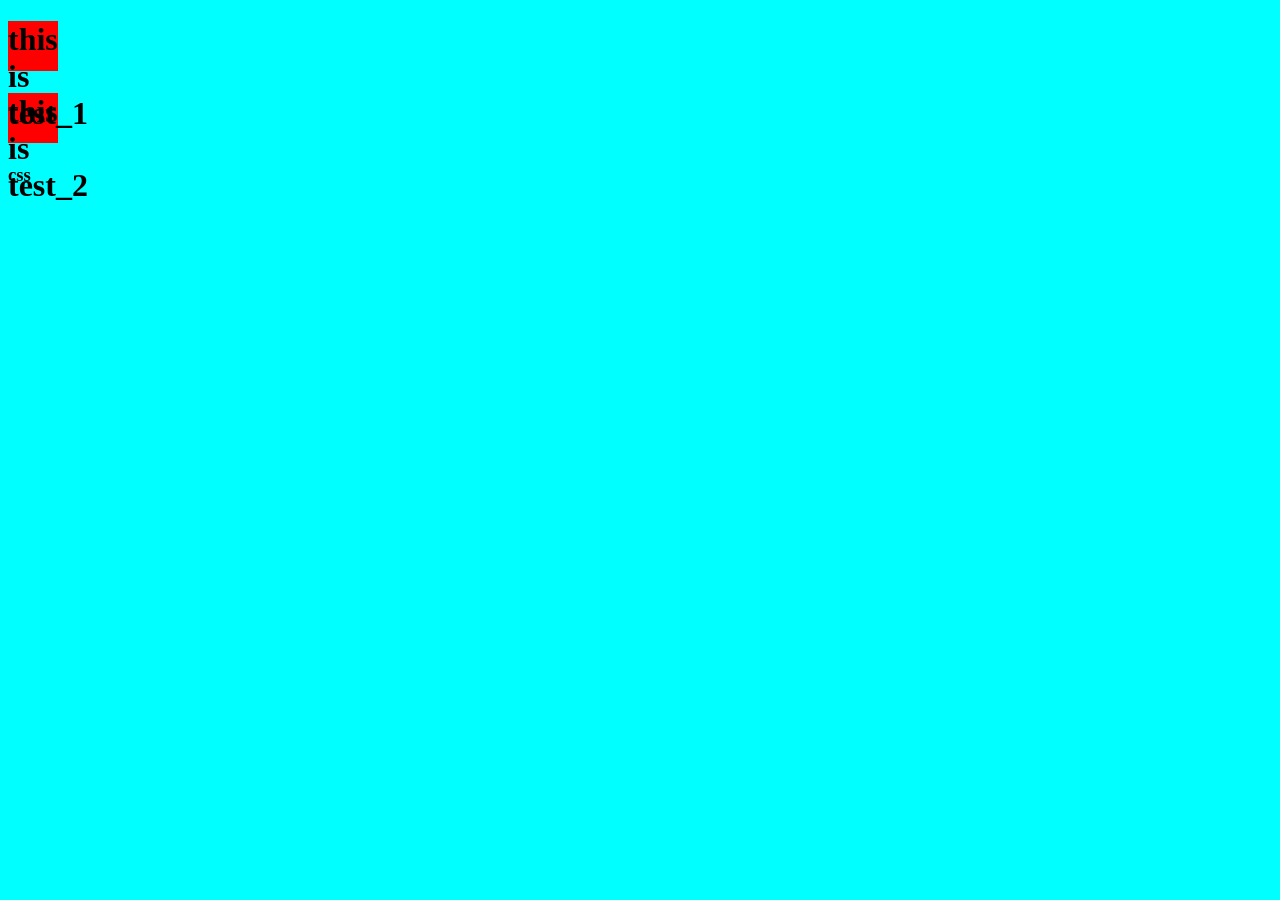
<file: index.html>
<!DOCTYPE html>
<html lang="en">
<head>
    <meta charset="UTF-8">
    <meta name="viewport" content="width=device-width , initial-scale=1.0 ">
    <link rel="stylesheet" href="style.css">
    <title>Document</title>
</head>
<body>
    <h1>this is test_1</h1>
    <h1>this is test_2</h1>
    <h3>css</h3>
</body>
</html>
</file>
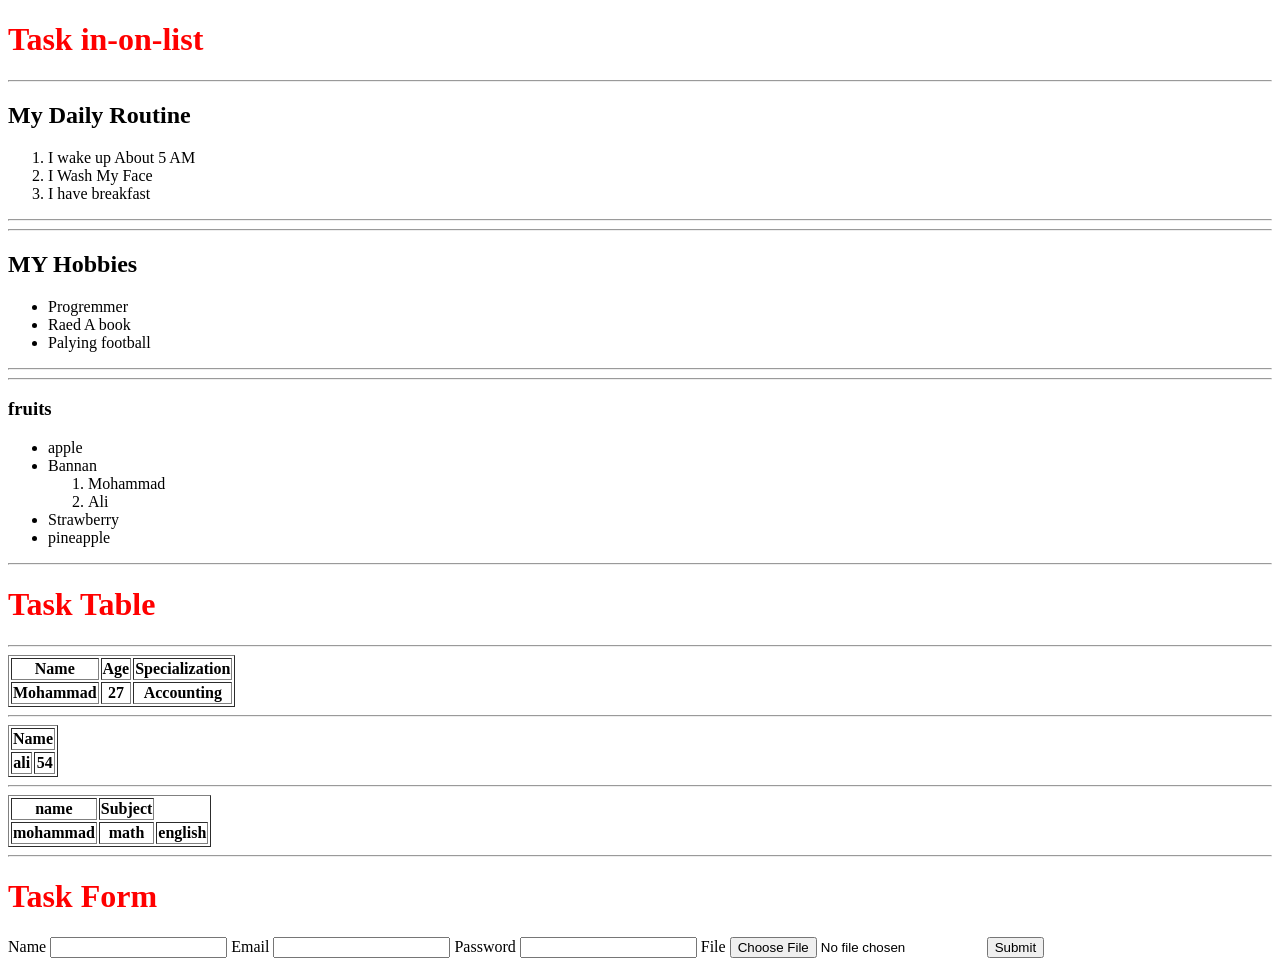
<file: Task_2/index.html>
<!DOCTYPE html>
<html lang="en">
<head>
    <meta charset="UTF-8">
    <meta name="viewport" content="width=device-width, initial-scale=1.0">
    <title>Document</title>
</head>
<body>


    <!--1. إنشاء قائمة مرتبة لخطوات عمل شيء معين
2. إنشاء قائمة غير مرتبة للهوايات
3. إنشاء قائمة داخل قائمة-->


<h1 style="color: red;">Task in-on-list</h1>
<hr>

<h2>My Daily Routine</h2>

<ol type="1">
    <li> I wake up About 5 AM</li>
    <li> I Wash My Face</li>
    <li> I have breakfast</li>
</ol>

<hr> 
<hr> 
    
<h2>MY Hobbies</h2>
<ul>
    <li>Progremmer</li>
<li>Raed A book </li>
<li>Palying football</li>
</ul>

<hr>
<hr>

<h3>fruits</h3>
<ul>
    <li>apple</li>
    <li>Bannan</li>
    <ol>
        <li>Mohammad</li>
        <li>Ali</li>
    </ol>

    <li>Strawberry</li>
    <li>pineapple</li>
</ul>


<hr>

<h1 style="color: red;">Task Table</h1>
<hr>


<table border="1">
    <tr>
        <th>Name</th>
        <th>Age</th>
        <th>Specialization</th>
     
    </tr>
    <tr>
        <th>Mohammad</th>
        <th>27</th>
        <th>Accounting</th>
    </tr>
</table>


<!--For Tast To rawspen & colspen-->


<hr>
<table border="1">
    <tr>
        <th colspan="2">Name</th>
    </tr>
  <tr>
      <th>ali</th>
    <th>54</th>
  </tr>
</table>
<hr>
<table border="1">
  <tr>
    <th>name</th>
    <th>Subject</th>
  </tr>
  <tr>
    <th>mohammad</th>
    <th rowspan="2">math</th>
    <th rowspan="2">english</th>
  </tr>

</table>

<hr>

<h1 style="color: red;">Task Form</h1>


<!--- إنشاء نموذج تسجيل يحتوي على:
    - الاسم
    - الإيميل
    - كلمة المرور
- استخدام `POST`
- إضافة رفع صورة-->

<form method="post">
    <label>Name</label>
    <input type="text" required>

    <label>Email</label>
    <input type="email" required>

    <label>Password</label>
    <input type="password" required >

    <label >File</label>
    <input type="file">

    <button>Submit</button>

</form>
</body>
</html>
</file>
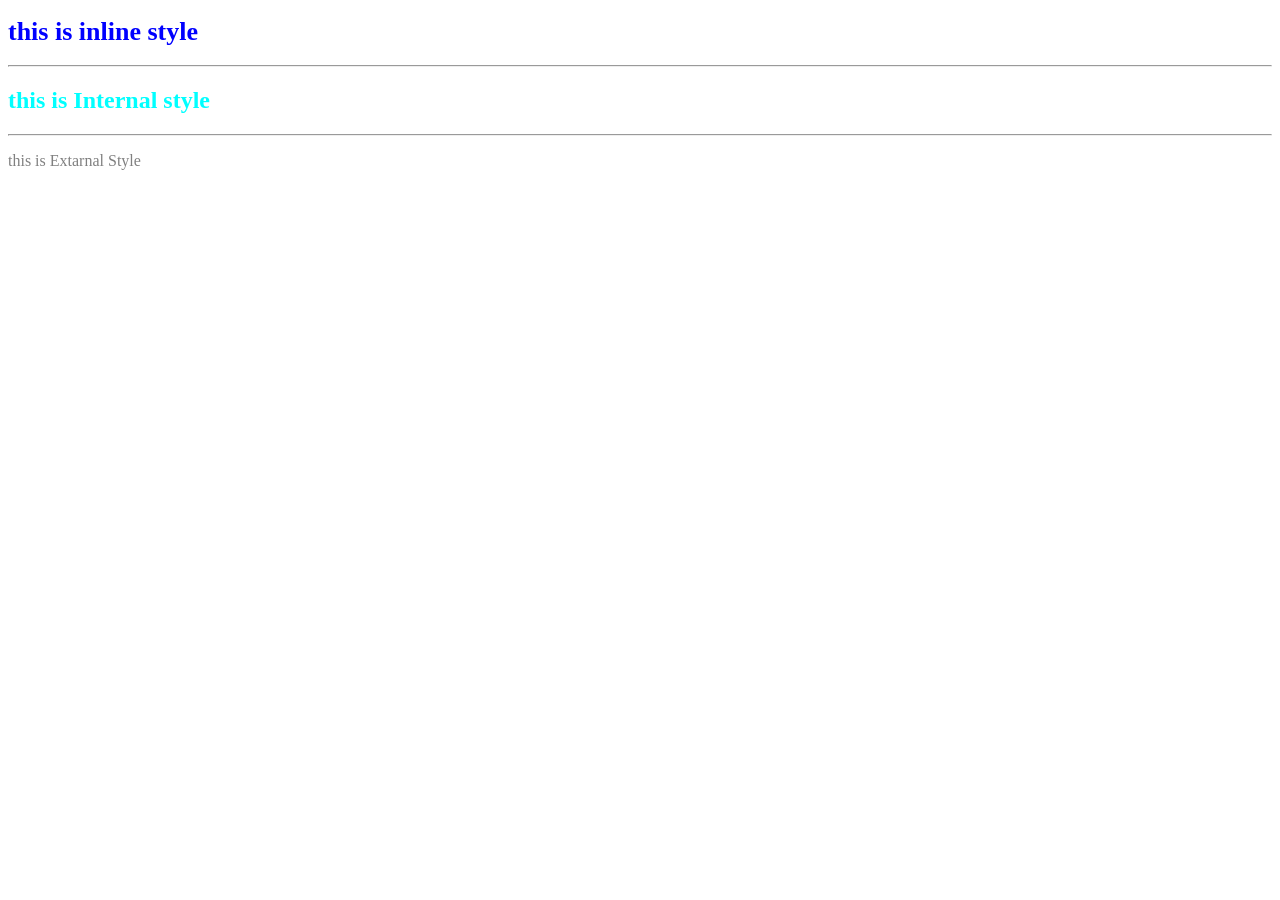
<file: css/Task_1/index.html>
<!DOCTYPE html>
<html lang="en">
<head>
    <meta charset="UTF-8">
    <meta name="viewport" content="width=device-width, initial-scale=1.0">
    <title>Document</title>
    <link rel="stylesheet" href="style.css">

    <style>
        h2{
            color:aqua;
        }
    </style>
</head>
<body>
    
<!--## 

1. أنشئ صفحة HTML بسيطة
2. أضف CSS بالطرق الثلاث (Inline, Internal, External)
3. غيّر لون عنوان `h1` إلى أزرق وحجمه إلى 36px
4. غيّر لون فقرة `p` إلى رمادي وحجمها 18px-->


<h1 style="color:blue ;font-size: 26px;"> this is inline style</h1>

<hr>
<h2>this is Internal style</h2>
<hr>
<p>this is Extarnal Style</p>

</body>
</html>
</file>
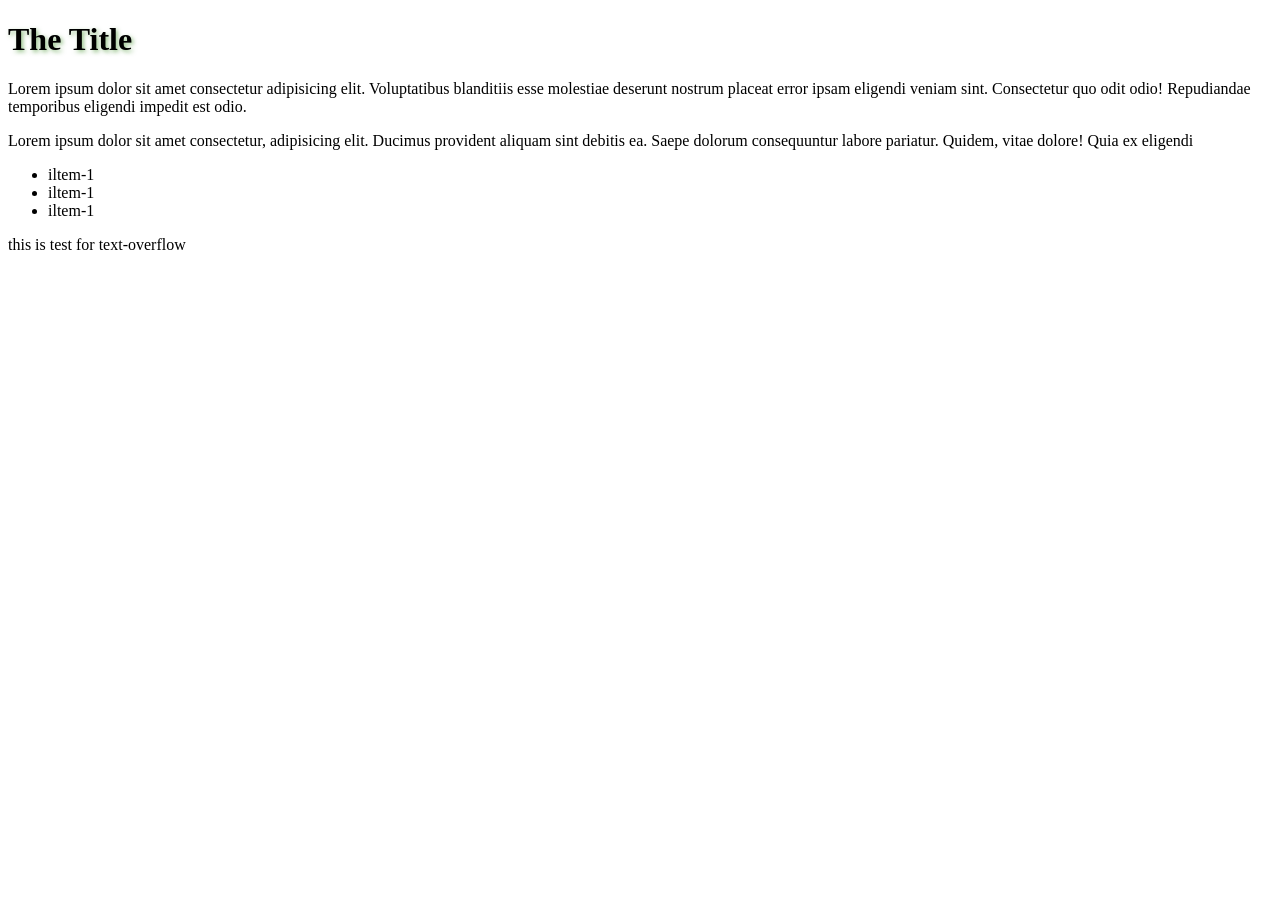
<file: css/Task_4/index.html>
<!DOCTYPE html>
<html lang="en">
<head>
    <meta charset="UTF-8">
    <meta name="viewport" content="width=device-width, initial-scale=1.0">
    <title>Document</title>
    <link rel="stylesheet" href="style.css">
    <link rel="preconnect" href="https://fonts.googleapis.com">
<link rel="preconnect" href="https://fonts.gstatic.com" crossorigin>
<link href="https://fonts.googleapis.com/css2?family=Tajawal:wght@200;300;400;500;700;800;900&family=Ubuntu:ital,wght@0,300;0,400;0,500;0,700;1,300;1,400;1,500;1,700&display=swap" rel="stylesheet">
<link rel="preconnect" href="https://fonts.googleapis.com">
<link rel="preconnect" href="https://fonts.gstatic.com" crossorigin>
<link href="https://fonts.googleapis.com/css2?family=Cairo:wght@200..1000&family=Tajawal:wght@200;300;400;500;700;800;900&family=Ubuntu:ital,wght@0,300;0,400;0,500;0,700;1,300;1,400;1,500;1,700&display=swap" rel="stylesheet">

</head>
<body>
    <!--1. أنشئ صفحة بها عنوان وفقرتين وقائمة
2. استخدم Google Font عربي (Cairo أو Tajawal)
3. طبّق `text-shadow` على العنوان بظلين مختلفين
4. أنشئ `div` بنص طويل واستخدم `text-overflow: ellipsis`-->



<h1>The Title</h1>

<p class="p_1">Lorem ipsum dolor sit amet consectetur adipisicing elit. Voluptatibus blanditiis esse molestiae deserunt nostrum placeat error ipsam eligendi veniam sint. Consectetur quo odit odio! Repudiandae temporibus eligendi impedit est odio.</p>
<p class="P_2">Lorem ipsum dolor sit amet consectetur, adipisicing elit. Ducimus provident aliquam sint debitis ea. Saepe dolorum consequuntur labore pariatur. Quidem, vitae dolore! Quia ex eligendi</p>

<ul>
    <li>iltem-1</li>
    <li>iltem-1</li>
    <li>iltem-1</li>
</ul>


<div>this is test for text-overflow</div>

</body>
</html>
</file>
<file: style.css>
*{
    background-color: aqua;
}
h1{
    background-color: red;
    width: 50px;
    height: 50px;
}
</file>
<file: css/Task_1/style.css>
P{
    color: Gray ;
}
</file>
<file: css/Task_4/style.css>
h1{
      text-shadow: 2px 2px 4px rgba(52, 138, 26, 0.5);
}


div{
    text-overflow: ellipsis
}
</file>
